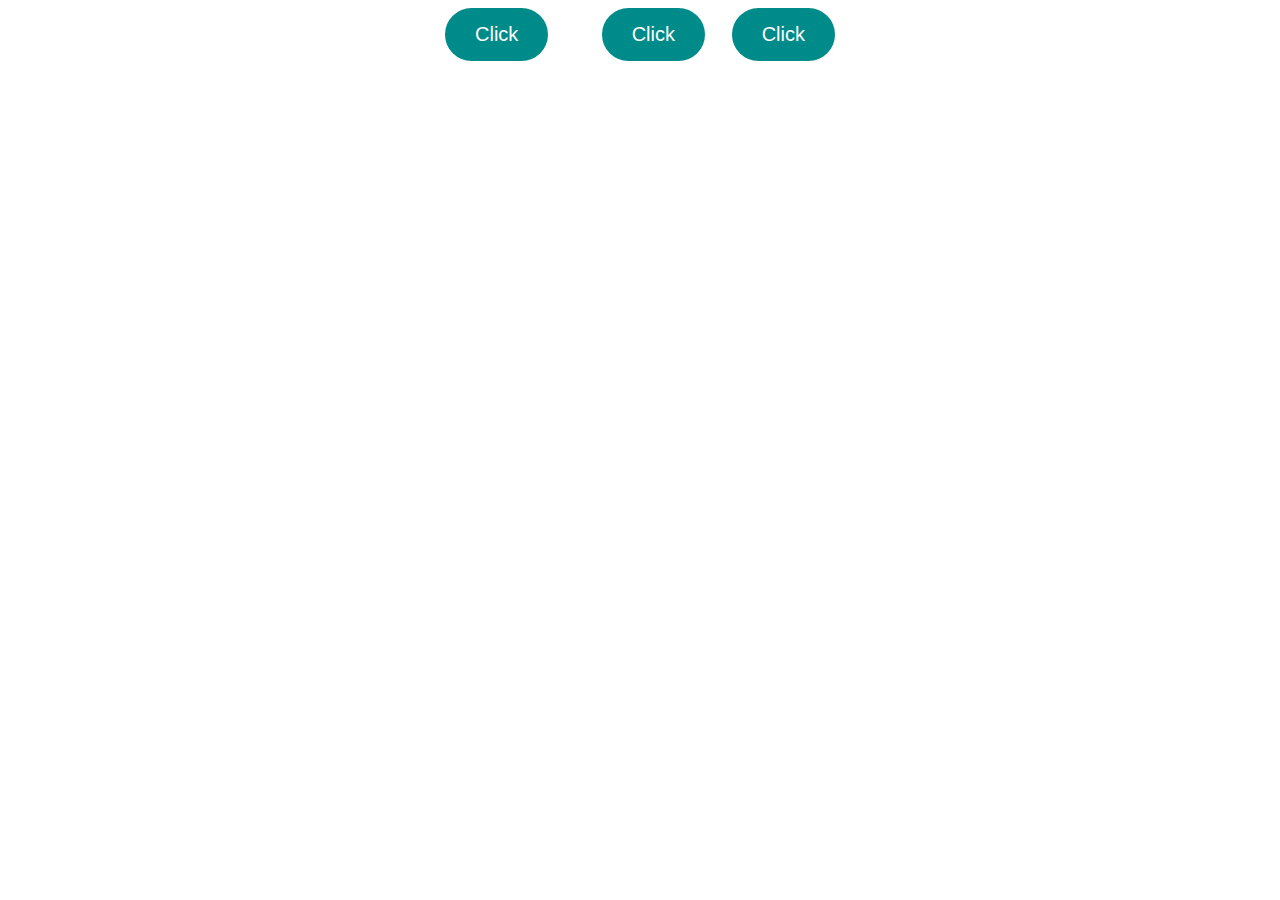
<file: practice.html>
<!DOCTYPE html>
<html lang="en">
<head>
    <meta charset="UTF-8">
    <meta http-equiv="X-UA-Compatible" content="IE=edge">
    <meta name="viewport" content="width=device-width, initial-scale=1.0">
    <script src="Practice.js"></script>
    
    <link rel="stylesheet" href="Practice_Css/practice.css">
    <title>Practice</title>
</head>
<body>
    <div class="main">
        <input type="button" value="Click" class="btn" onclick="showDatetime()">
        <p id="show"><br></p>
        <input type="button" value="Click" class="btn" id="Btn1">
        <input type="button" value="Click" class="btn">
    </div>
  
</body>
</html>
</file>
<file: Practice_Css/practice.css>
.btn,
input[type=button]{
    text-decoration:none;
    padding:15px 30px;
    display: inline-block;
    border-radius: 100px;
    color:white;
    background-color:darkcyan;
}
input[type=button]{
   border:none;
   font-size: 20px;
   cursor: pointer;
}
.main{
    display:flex;
    justify-content: center;
    gap: 20pt;
}
</file>
